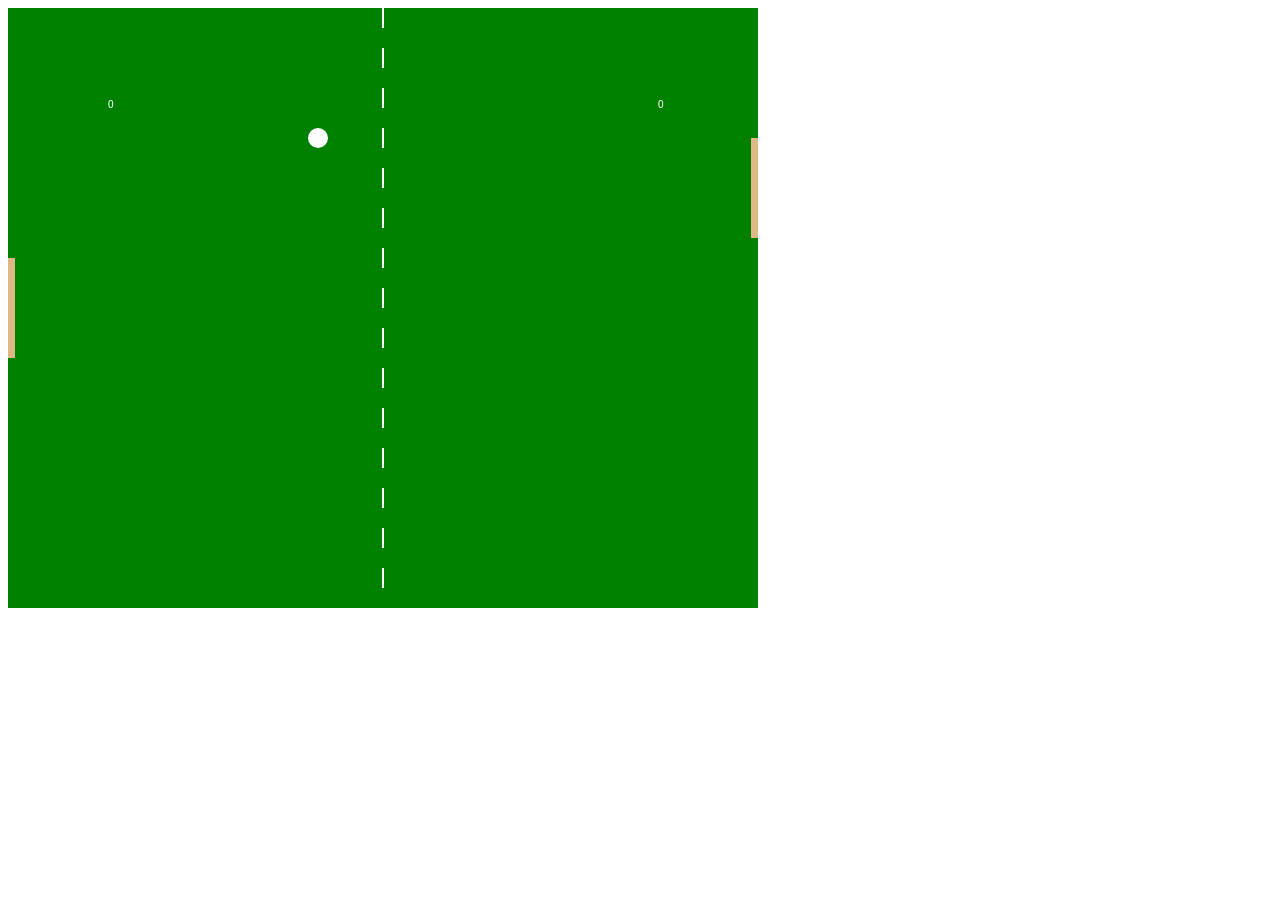
<file: game.html>
<!DOCTYPE html>
<html lang="en">

<head>
    <meta charset="UTF-8">
    <meta http-equiv="X-UA-Compatible" content="IE=edge">
    <meta name="viewport" content="width=device-width, initial-scale=1.0">
    <link rel="shortcut icon" href="favicon.png" type="image/x-icon">
    <title>Tennis Game</title>
</head>

<body>
    <canvas id="gameCanvas" width="750" height="600"></canvas>
</body>
<script src="game.js"></script>
</html>
</file>
